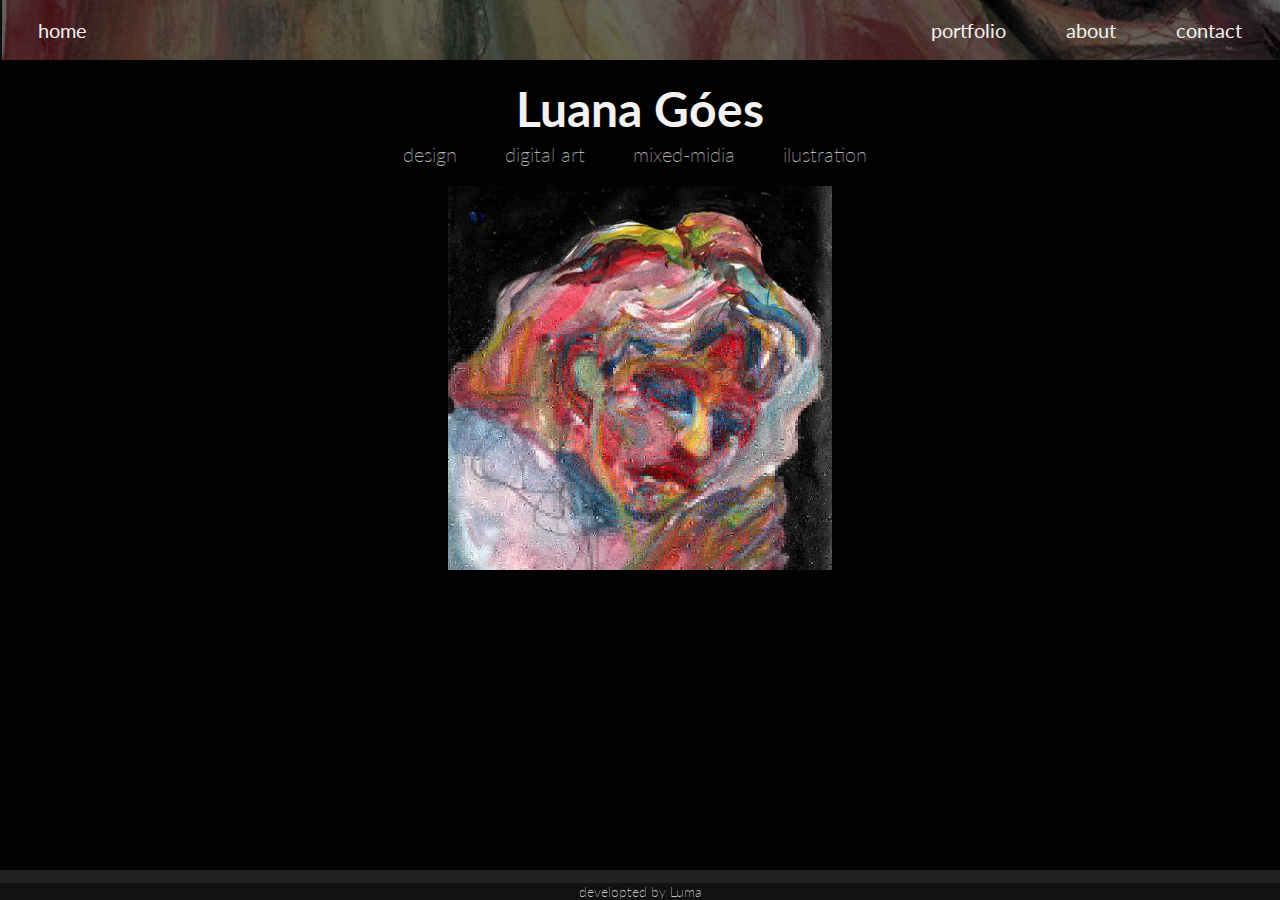
<file: index.html>
<!DOCTYPE html>
<html lang="pt-BR">

<head>
    <meta charset="UTF-8">
    <meta charset="author" content="Luma">
    <meta charset="keywords"
        content="Luana, brazillian, artist, macapa, amapa, arts, design, ilustration, digital-art, young-artist, young-artists, acrylic-paintings, acrylic-artist, mixed-midia, water-color, acrilex-art, pastel-art.">
    <meta charset="description" content="Portfolio page about brazilian artist Luana Góes">
    <link href="https://fonts.googleapis.com/css2?family=Lato:ital,wght@0,300;0,400;0,700;0,900;1,400&display=swap"
        rel="stylesheet">
    <meta name="viewport" content="width=device-width, initial-scale=1.0">
    <title>Luana Góes</title>
    <link rel="stylesheet" href="styles/index.css">
    <link rel="stylesheet" href="styles/main.css">
    <link rel="stylesheet" href="styles/responsive.css">
</head>

<body>
    <header>
        <nav>
            <ul class="nav">

                <li> <a href="./index.html">home</a></li>
                <ul>
                    <li><a href="./portfolio.html" id="port">portfolio</a></li>
                    <li> <a href="#" id="about">about</a> </li>
                    <li> <a href="#" id="contact" >contact</a> </li>
                </ul>
            </ul>
        </nav>
    </header>

    
        <main>
        <div class="hero">
            <div class="title-txt">
                <h1 class="">Luana Góes</h1>
                <ul>
                    <li>design </li>
                    <li>digital art</li>
                    <li>              mixed-midia           </li>
                    <li>ilustration </li>
                </ul>
            </div>
    
            <div class="title-img">
                <a href="/portfolio.html">
                    <figure>
                        <img src="./img/header-img.jpg" alt="art">
                    </figure>
                </a>

            </div>
            <!-- <a href="/portfolio.html" class="button">See Work</a> -->

        </div>
        
    </main>
            <footer>
               developted by <a href="https://www.github.com/lumamontes" target="_blank">Luma</a>
            </footer>
</body>

</html>
</file>
<file: styles/index.css>
body {
    background-color: #111111ed;
}

main {
    background-color: #000000ee;
    display: flex;
    flex-direction: column;
    height: 90vh;
    position: relative;
}

h1 {
    color: var(--branquinho);
    font-size: 100%;
}

.title-txt {
    margin: 20px auto;
    width: 40%;
    text-align: center;
    color: white;
    font-size: 3em;
}

.title-img {
    text-align: center;
    margin: 20px auto;
    width: 50%;
}

.title-img img {
    width: 60%;
    margin: auto;
}

.buttons {
    margin-left: auto;
    width: 59%;
    display: flex;
    flex-direction: row;
    padding: 10px;
}

.button {
    background: var(--rosinha);
    margin: 5% auto;
    font-weight: bold;
    box-shadow: 0px 8px 16px #FF5E8432
}

.button:hover{
    opacity: 90%;
    text-decoration: none;
}

.title-txt ul li {
    color: #f3f1f1c5;
    padding: 5px 10px 0 0;
    font-weight: 200;
    font-size: 20px;
}
</file>
<file: styles/main.css>
* {
    margin: 0;
    padding: 0;
    box-sizing: border-box;
}

a {
    text-decoration: none;
    color: inherit;
}
ul{
    display: flex;
    margin: 0px auto;

    text-align: center;
    justify-content: space-around;

}
ul li {
    list-style-type: none;
}

.button {
    background-color: #ec98a7;
    color: black;
    font-weight: bold;

    width: 150px;
    height: 40px;
   
    font-size: 14px;
    

    display: flex;
    align-items: center;
    justify-content: center;
    
    outline: none;
   
    border-radius: 8px;
    border: none;

}

/* h1,h3,h4,h5,h6{
    color: var(--rosinha);
}

h2 {
    color: var(--roxo);
} */
:root {
    --rosinha: #ec98a7;
    --branquinho: #f3f1f1;
    --azul: #dbdef5;
    --roxo: #2e2259;
    --marrom: #110b00d2;
}

.title {
    color: var(--rosinha);
    font-size: 20px;
}

body {
    font-family: 'Lato', sans-serif;

}

/* HEADER - NAV  */
header {
    display: flex;
    flex-direction: column;
    width: 100%;
    height: 100%;
}

.nav {

    background-color: rgba(0, 0, 0, 0.602);
    background-image: url('../img/background2.png');
    background-position: 2px -70px;
    background-repeat: no-repeat;
    background-blend-mode: color;
    
    color: var(--branquinho);
    
    padding: 8px;
    margin: 0 auto;

    display: flex;
    flex-direction: row;
    justify-content: space-between;
    
}   

.nav ul{
    flex: 1;
    justify-content: flex-end;
    width: 100%;

}

header nav ul {
display: flex;
flex-direction: row;
}

header nav ul li{
    font-size: 20px;
    margin: 0 20px;
    
    
    cursor: pointer;
    transform: 400ms;
    padding: 10px;
}


header nav ul li:hover{
    opacity: 80%;
    background-color: #dbdef53b;
}

/* FIXED FOOTER */

footer {
    background-color: #111111ed;
    color: rgba(255, 255, 255, 0.753);
    
    text-align: center;
    font-size: 14px;
    font-weight: 200;
    
    position: fixed;
    
    width: 100%;    
    
    bottom: 0;
    left: 0;
    
}
</file>
<file: styles/responsive.css>
@media (max-width: 600px) {
    
    
    .nav {

        padding: 20px;
        margin: 0 auto;
    
        display: flex;
        flex-direction: row;
        
    }   

    .title-txt {
        margin-top: 0;
    }
    

    .title-txt ul {
        display: flex;
        flex-direction: column;

    }
        
        header nav ul li{
            font-size: 15px;
            margin: 0 10px;            
            cursor: pointer;
            transform: 400ms;
            padding: 1px;
        }
body main {
    display: flex;
    flex-direction: column;
}

    
}
</file>
